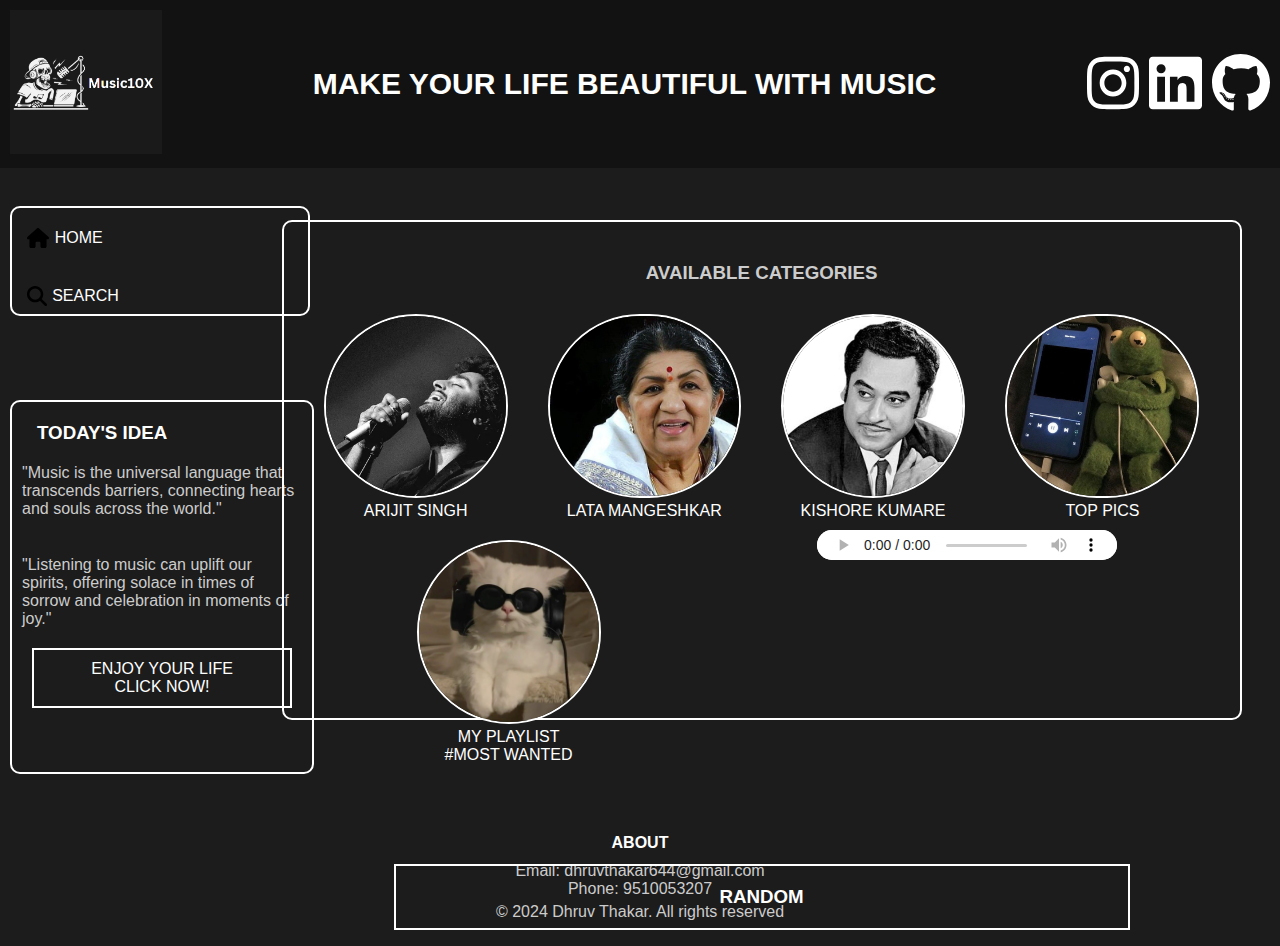
<file: index.html>
<!DOCTYPE html>
<html lang="en">
<head>
    <meta charset="UTF-8">
    <meta name="viewport" content="width=device-width, initial-scale=1.0">
    <link rel="stylesheet" href="MAIN/style.css">
    <title>Music10X</title>
</head>
<body>
    <header>
        <div class="logo"><img src="MAIN/images/Screenshot (2).png" alt=""></div>
        <h4>Make Your Life Beautiful With Music</h4>
        <div class="account">
            <ul>
                <a href="https://www.instagram.com/dhruv_thakar_24?igsh=d203dnR4cHo1d2lx"><li><img src="MAIN/images/instagram.svg" alt=""></li></a>
                <li><img src="MAIN/images/linkedin.svg" alt=""></li>
                <li><img src="MAIN/images/github.svg" alt=""></li>
            </ul>
        </div>
    </header>
    <main>
        <div class="right">
            <ul>
                <li><img src="MAIN/images/house-solid.svg" alt=""><a href="MAIN/index.html" id="home-link">HOME</a></li>
                <li><img src="MAIN/images/magnifying-glass-solid.svg" alt=""><a href="MAIN/search.html">SEARCH</a></li>
            </ul>
        </div>
        <div class="left">
            <h3>AVAILABLE CATEGORIES</h3>
            <div class="ponk" id="categories">
                <div class="category">
                    <a href="MAIN/directorys/arijit.html">
                        <img src="MAIN/directorys/audio/Arijit/8b6b69c7-cf2c-48fc-973c-aa7867d68c2a.jpg" alt="Phonk">
                        <p>ARIJIT SINGH</p>
                    </a>
                </div>
                <div class="category">
                    <a href="MAIN/directorys/slowed.html">
                        <img src="MAIN/directorys/audio/slowed/14cf751e-9f44-4f0f-9123-06afe98551da.jpg" alt="Slowed">
                        <p>LATA MANGESHKAR</p>
                    </a>
                </div>
                <div class="category">
                    <a href="MAIN/directorys/Speed up.html">
                        <img src="MAIN/directorys/audio/speedup/4a5a39bf-e4e9-4490-9b2f-6a251a0b5f68.jpg" alt="Speed">
                        <p>KISHORE KUMARE</p>
                    </a>
                </div>
                <div class="category">
                    <a href="MAIN/directorys/Top tranding.html">
                        <img src="MAIN/images/non.jpg" alt="Top Trending">
                        <p>TOP PICS</p>
                    </a>
                </div>
                <div class="category">
                    <a href="MAIN/directorys/My playlist.html">
                        <img src="MAIN/directorys/audio/my playlist/download.jpg" alt="My Playlist">
                        <p>MY PLAYLIST <br>#MOST WANTED</p>
                    </a>
                </div>
                <audio id="audioPlayer" controls></audio>
            </div>
            <div class="btn">
                <h3> RANDOM </h3>
            </div>
        </div>
        <div class="boxx">
            <h3>Today's Idea</h3>
            <p>"Music is the universal language that transcends barriers, connecting hearts and souls across the world."</p><br>
            <p>"Listening to music can uplift our spirits, offering solace in times of sorrow and celebration in moments of joy."</p>
            <a href="MAIN/Thx.html"><p class="btn" id="wc">ENJOY YOUR LIFE <br> CLICK NOW!</p></a>
        </div>
    </main>
    <footer>
        <h4 id="foooter">ABOUT</h4>
        <p>Email: dhruvthakar644@gmail.com <br>Phone: 9510053207</p>
        <p>© 2024 Dhruv Thakar. All rights reserved</p>
    </footer>
    
    <script src="MAIN/script.js"></script>
</body>
</html>
</file>
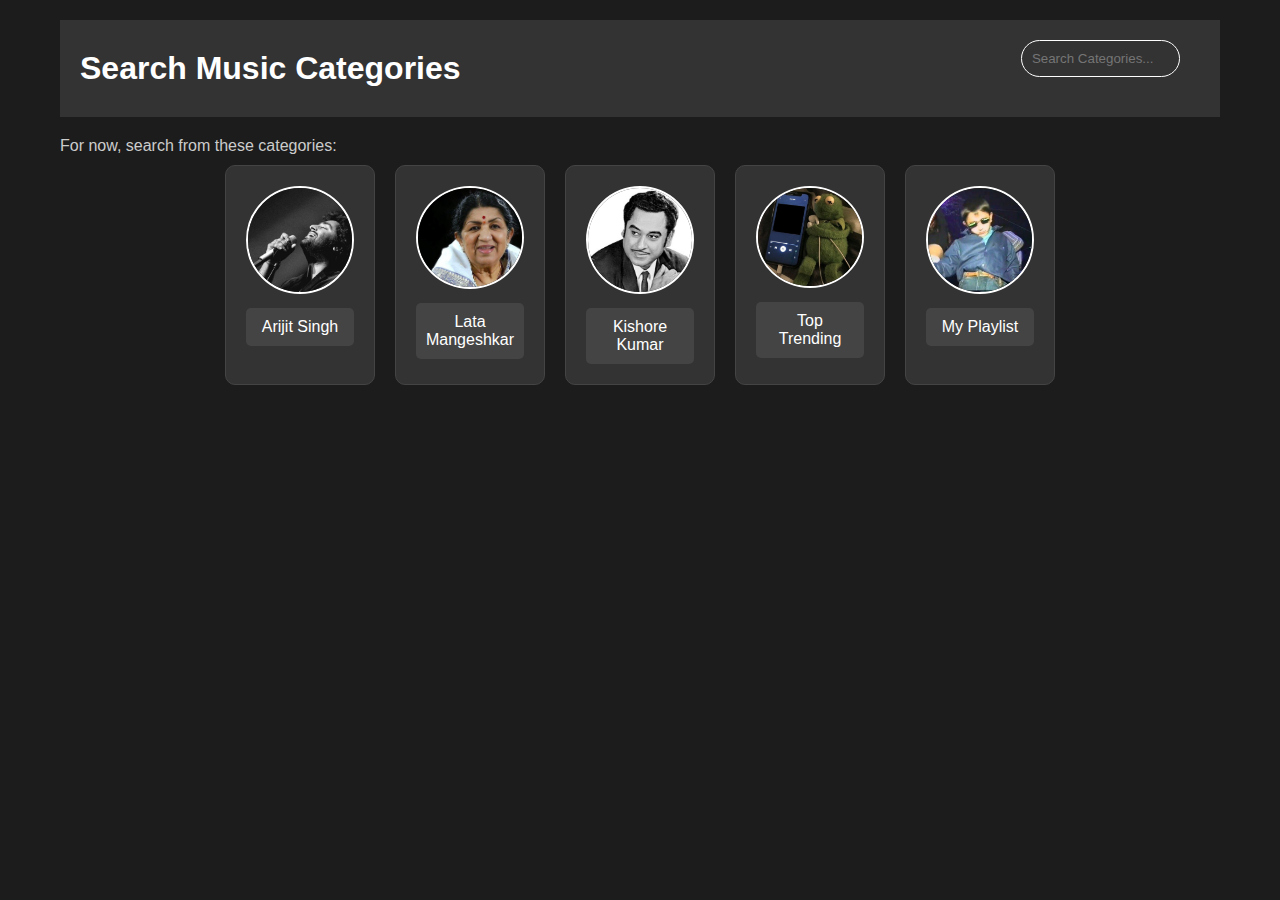
<file: MAIN/search.html>
<!DOCTYPE html>
<html lang="en">
<head>
    <meta charset="UTF-8">
    <meta name="viewport" content="width=device-width, initial-scale=1.0">
    <title>Search - Music10X</title>
    <link rel="stylesheet" href="style.css">
</head>
<body>
    <style>
        /* Reset default browser styles */
* {
    margin: 0;
    padding: 0;
    box-sizing: border-box;
}

/* Global styles */
body {
    font-family: Arial, sans-serif;
    background-color: #1c1c1c;
    color: #ccc;
    margin: 0;
    padding: 0;
}

a {
    text-decoration: none;
    color: #ccc;
}

a:hover {
    color: #fff;
}

header {
    padding: 20px;
    text-align: center;
    background: #333;
    color: #fff;
    margin-bottom: 20px;
}

.container {
    max-width: 1200px;
    margin: 0 auto;
    padding: 20px;
}

.search-box {
    text-align: center;
    margin-bottom: 20px;
}

.search-box input[type="text"] {
    width: 80%;
    max-width: 500px;
    padding: 10px;
    border: 1px solid #ffffff;
    background-color: #333;
    color: #ccc;
    border-radius: 25px;
    outline: none; /* Remove default input focus outline */
}

.categories {
    display: flex;
    flex-wrap: wrap;
    justify-content: center;
}

.category {
    flex: 1 1 calc(33.333% - 20px);
    margin: 10px;
    background-color: #333;
    text-align: center;
    border: 1px solid #444;
    padding: 20px; /* Increased padding for better visual separation */
    border-radius: 10px;
    max-width: 150px;
    transition: transform 0.3s ease-in-out;
}

.category:hover {
    transform: translateY(-5px); /* Add a slight hover effect */
    box-shadow: 0 0 10px rgba(255, 255, 255, 0.5); /* Add a subtle shadow on hover */
}

.category img {
    width: 100%; /* Ensure images fill their container */
    height: auto; /* Maintain aspect ratio */
    border-radius: 50%;
    object-fit: cover;
    margin-bottom: 10px;
}

.category p {
    padding: 10px;
    margin: 0;
    background-color: #444;
    color: #fff;
    border-radius: 5px;
}

@media (max-width: 768px) {
    .category {
        flex: 1 1 calc(50% - 20px);
    }
}

@media (max-width: 480px) {
    .category {
        flex: 1 1 100%;
    }

    .search-box input[type="text"] {
        width: 100%;
        max-width: unset;
    }
}

    </style>

    <div class="container">
        <header>
            <h1>Search Music Categories</h1>
            <div class="search-box">
                <input type="text" id="search-input" placeholder="Search Categories...">
            </div>
        </header>

        <p>For now, search from these categories:</p>
        <div class="categories" id="categories">
            <div class="category" data-category="arijit">
                <a href="directorys/arijit.html">
                    <img src="directorys/audio/Arijit/8b6b69c7-cf2c-48fc-973c-aa7867d68c2a.jpg" alt="Arijit Singh">
                    <p>Arijit Singh</p>
                </a>
            </div>
            <div class="category" data-category="lata">
                <a href="directorys/slowed.html">
                    <img src="directorys/audio/slowed/14cf751e-9f44-4f0f-9123-06afe98551da.jpg" alt="Lata Mangeshkar">
                    <p>Lata Mangeshkar</p>
                </a>
            </div>
            <div class="category" data-category="kishore">
                <a href="directorys/Speed up.html">
                    <img src="directorys/audio/speedup/4a5a39bf-e4e9-4490-9b2f-6a251a0b5f68.jpg" alt="Kishore Kumar">
                    <p>Kishore Kumar</p>
                </a>
            </div>
            <div class="category" data-category="trending">
                <a href="directorys/Top tranding.html">
                    <img src="images/non.jpg" alt="Top Trending">
                    <p>Top Trending</p>
                </a>
            </div>
            <div class="category" data-category="playlist">
                <a href="directorys/My playlist.html">
                    <img src="images/spotify playlist.jpg" alt="My Playlist">
                    <p>My Playlist</p>
                </a>
            </div>
        </div>
    </div>

    <script>
        document.addEventListener("DOMContentLoaded", function() {
    const searchInput = document.getElementById('search-input');
    const categories = document.querySelectorAll('.category');

    searchInput.addEventListener('input', function() {
        const filter = searchInput.value.trim().toLowerCase();

        categories.forEach(category => {
            const categoryName = category.getAttribute('data-category').toLowerCase();
            const categoryTitle = category.querySelector('p').textContent.toLowerCase();

            if (categoryName.includes(filter) || categoryTitle.includes(filter)) {
                category.style.display = "flex";
            } else {
                category.style.display = "none";
            }
        });
    });
});

    </script>
</body>
</html>
</file>
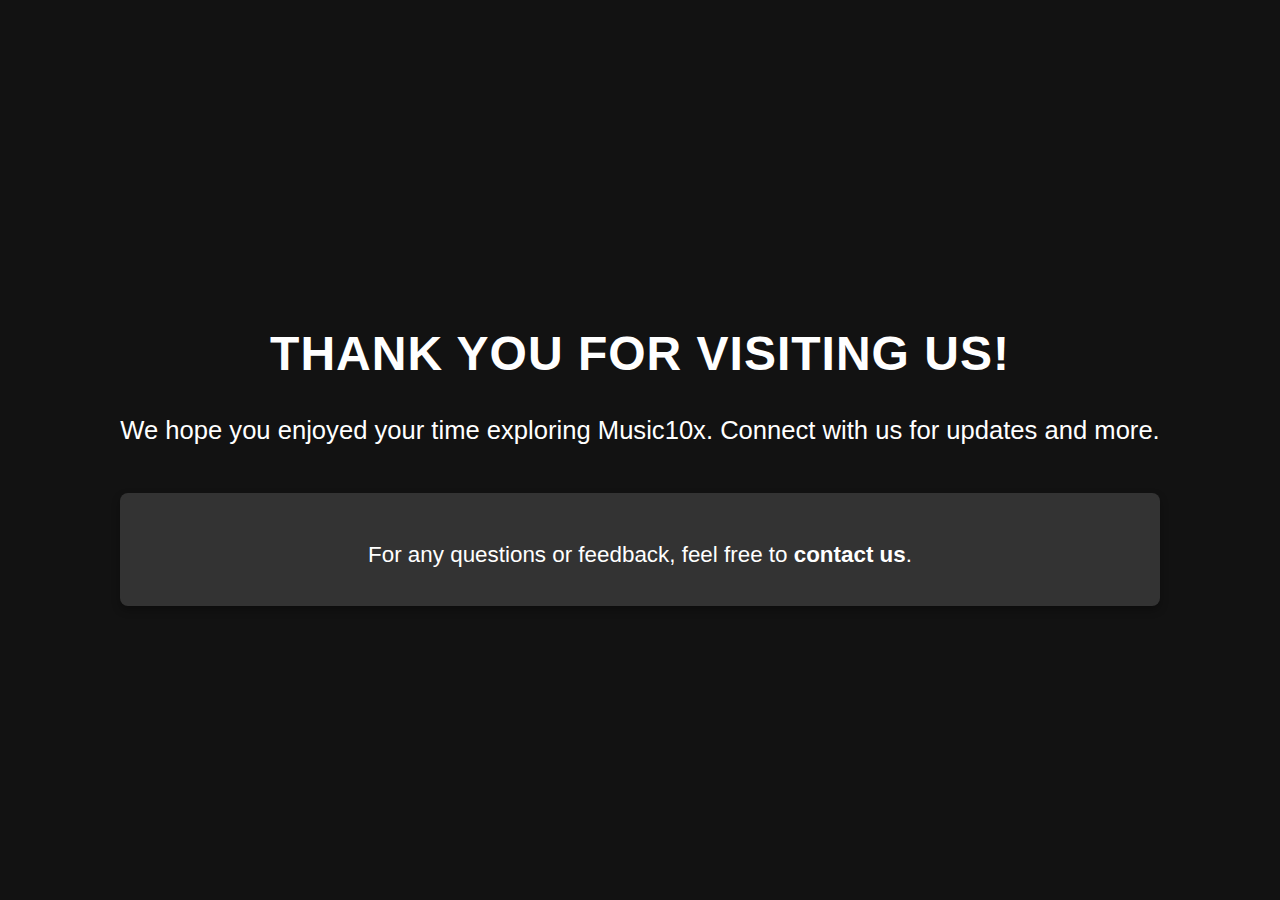
<file: MAIN/Thx.html>
<!DOCTYPE html>
<html lang="en">
<head>
<meta charset="UTF-8">
<meta name="viewport" content="width=device-width, initial-scale=1.0">
<title>Thank You for Visiting Us - Music10x</title>
<style>
    body {
    font-family: 'Arial', sans-serif;
    background-color: #121212;
    color: #fff;
    margin: 0;
    display: flex;
    justify-content: center;
    align-items: center;
    min-height: 100vh;
    }

    .container {
    text-align: center;
    max-width: 90%;
    padding: 40px;
    }

    h1 {
    font-size: 3rem;
    margin-bottom: 20px;
    text-transform: uppercase;
    letter-spacing: 1px;
    }

    p {
    font-size: 1.6rem;
    line-height: 1.8;
    }

    a {
    color: #ff4500;
    text-decoration: none;
    font-weight: bold;
    transition: color 0.3s ease;
    }

    a:hover {
    color: #ff8c00;
    text-decoration: underline;
    }

    .contact-info {
    margin-top: 40px;
    background-color: #333;
    padding: 20px;
    border-radius: 8px;
    box-shadow: 0 4px 8px rgba(0, 0, 0, 0.3);
    }

    .contact-info p {
    font-size: 1.4rem;
    margin-bottom: 10px;
    }

    .contact-info a {
    color: #fff;
    text-decoration: none;
    font-weight: bold;
    }

    .contact-info a:hover {
    text-decoration: underline;
    }
</style>
</head>
<body>
<div class="container">
    <h1>Thank You for Visiting Us!</h1>
    <p>We hope you enjoyed your time exploring Music10x. Connect with us for updates and more.</p>
    <div class="contact-info">
    <p>For any questions or feedback, feel free to <a href="#">contact us</a>.</p>
    </div>
</div>
</body>
</html>
</file>
<file: MAIN/style.css>
* {
    padding: 0;
    margin: 0;
}

body {
    font-family: Verdana, Geneva, Tahoma, sans-serif;
    background-color: #1c1c1c;
    color: #ccc;
}

header {
    background-color: #121212;
    color: #fff;
    font-family: Verdana, Geneva, Tahoma, sans-serif;
    display: flex;
    align-items: center;
    justify-content: space-between;
    padding: 10px;
}

header h4 {
    font-size: 30px;
    font-family: Verdana, Geneva, Tahoma, sans-serif;
    text-transform: uppercase;
    text-decoration: dotted;
}

header .logo img {
    height: 16vh;
    margin-right: 10px;
}

header .account ul {
    margin: 0;
    padding: 0;
    display: flex;
    justify-content: flex-end;
    align-items: center;
}

header .account li {
    cursor: pointer;
    list-style: none;
    font-size: 14px;
    margin-left: 10px;
}

header .account li img {
    height: 60px;
    background: transparent;
}

header .account ul li:hover {
    transform: scale(1.1);
}

.right {
    margin-top: 3%;
    margin-left: 10px;
    border: 2px solid #ffffff;
    width: 300px;
    height: 110px;
    box-sizing: border-box;
    border-radius: 10px;
    background-color: rgba(255, 255, 255, 0);
    position: relative;
}

.right ul {
    list-style: none;
    padding: 0;
}

.right ul li {
    padding: 5%;
    cursor: pointer;
    display: flex;
    align-items: center;
    transition: 2s;
}

.right li img {
    height: 20px;
}

.right ul li a {
    padding: 2%;
    text-decoration: none;
    color: white;
}

.right ul li:hover {
    text-decoration: underline;
    transition: 2s;
}

.left {
    margin-left: 22%;
    margin-top: -7.5%;
    width: 75%;
    height: 500px;
    border: 2px solid #ffffff;
    border-radius: 10px;
    position: relative;
    padding: 20px;
    box-sizing: border-box;
}

.left h3 {
    font-family: Verdana, Geneva, Tahoma, sans-serif;
    text-align: center;
    margin: 20px;
}

.left a {
    text-decoration: solid;
    color: #fff;
}

.ponk {
    display: flex;
    flex-wrap: wrap;
    justify-content: space-around;
}

.category {
    display: flex;
    flex-direction: column;
    align-items: center;
    margin: 10px;
}

.category img {
    height: 20vh;
    border: 2px solid #ffffff;
    border-radius: 200px;
    cursor: pointer;
    margin-bottom: 0px;
    transition: transform 0.3s;
}

.category img:hover {
    transform: scale(1.1);
}

.category p {
    text-align: center;
    font-family: Verdana, Geneva, Tahoma, sans-serif;
    margin: 0;
}

.boxx {
    border: 2px solid #ffffff;
    border-radius: 10px;
    width: 300px;
    height: 370px;
    margin-top: -25%;
    margin-left: 10px;
}

.boxx h3 {
    align-items: center;
    margin-top: 20px;
    margin-left: 25px;
    text-transform: uppercase;
    color: #ffffff;
}

.boxx p {
    margin-top: 20px;
    margin-left: 10px;
    margin-right: 10px;
    list-style: armenian;
}

.btn {
    margin: 90px;
    cursor: pointer;
    border: 2px solid #ffffff;
    transition: 1.4s;
    background-color: transparent;
    color: #ffffff;
}

a {
    text-decoration: none;
}

.btn:hover {
    background-color: #ffffff;
    color: #000000;
}

#wc {
    padding: 10px;
    margin: 20px;
    text-align: center;
    align-items: center;
}

footer {
    background-color: #1c1c1c;
    color: #ccc;
    padding: 20px;
    text-align: center;
    margin-top: 40px;
}

footer h4 {
    color: #fff;
    margin-bottom: 10px;
}

footer p {
    margin-bottom: 5px;
}
#audioPlayer {
    width: 300px; /* Adjust the width as needed */
    height: 30px; /* Adjust the height as needed */
    background: transparent;
    border: none;
    outline: none;
}


#audioPlayer::-webkit-media-controls-panel,
#audioPlayer::-webkit-media-controls-enclosure {
    background: rgb(255, 255, 255);
}

#audioPlayer::-webkit-media-controls {
    font-size: 10px; 
}

#audioPlayer::-webkit-media-controls-timeline,
#audioPlayer::-webkit-media-controls-volume-slider {
    height: 3px; 
    background: white;
    border-radius: 3px;
}


@media screen and (max-width: 768px) {
    header {
        flex-direction: column;
        align-items: center;
        text-align: center;
    }

    header h4 {
        font-size: 24px;
        margin-bottom: 10px;
    }

    header .logo img {
        height: 12vh;
        margin: 0;
    }

    header .account ul {
        justify-content: center;
        padding: 0;
    }

    header .account li {
        font-size: 12px;
        margin-left: 5px;
    }

    header .account li img {
        height: 40px;
    }

    .right {
        margin: 5% auto;
        width: 90%;
        height: auto;
    }

    .right ul li {
        flex-direction: column;
        align-items: flex-start;
    }

    .right li img {
        height: 16px;
    }

    .left {
        margin: 5% auto;
        width: 90%;
        height: auto;
        padding: 10px;
    }

    .left h3 {
        font-size: 20px;
        margin: 10px 0;
    }

    .ponk {
        flex-direction: column;
        align-items: center;
    }

    .category {
        margin: 5px 0;
    }

    .category img {
        height: 20vh;
    }

    .boxx {
        width: 90%;
        height: auto;
        margin: 10px auto;
    }

    .boxx h3 {
        margin: 10px;
        text-align: center;
    }

    .boxx p {
        margin: 10px;
    }

    .btn {
        margin: 20px;
        padding: 10px;
    }

    footer {
        padding: 10px;
    }

    footer h4 {
        font-size: 16px;
    }

    footer p {
        font-size: 12px;
    }
}
</file>
